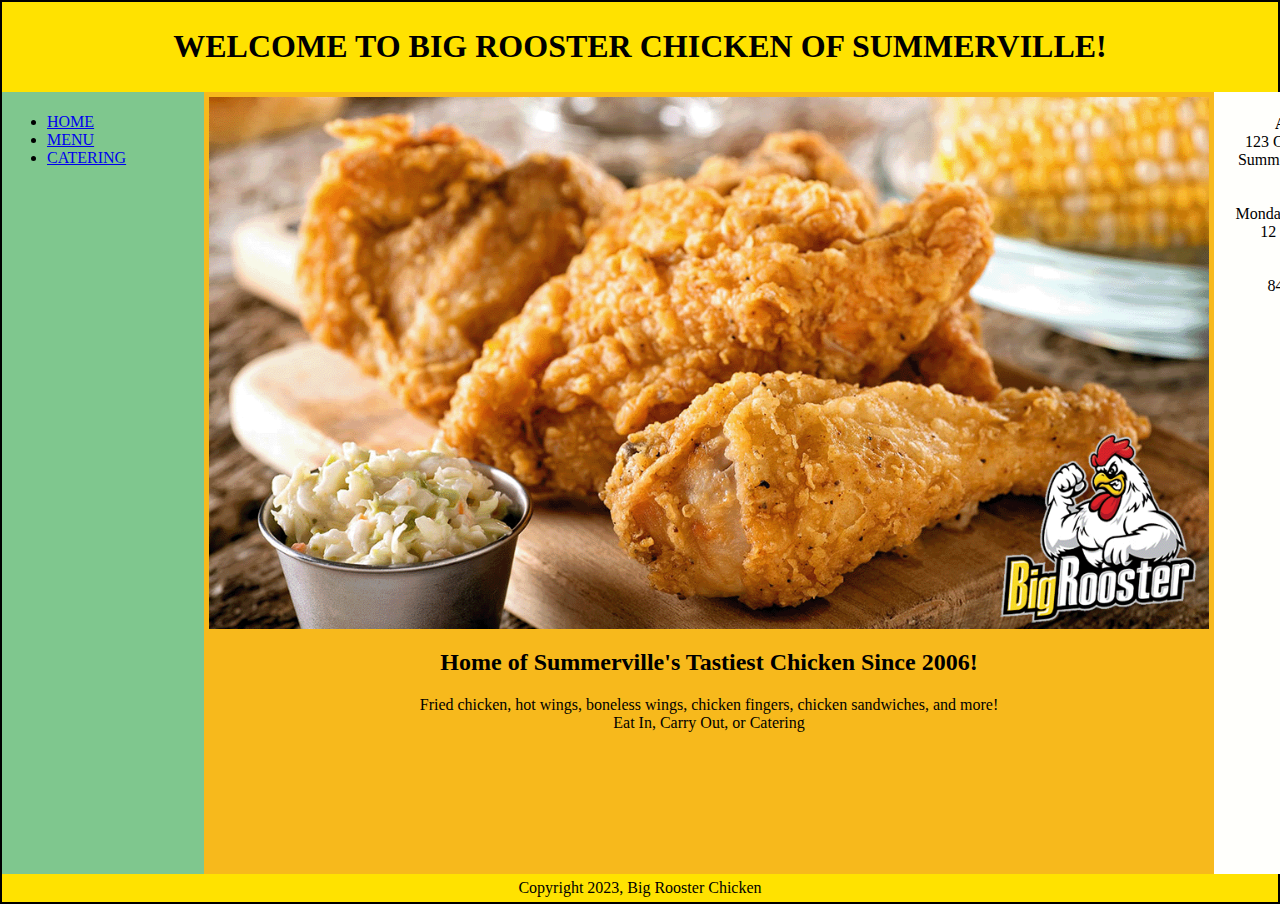
<file: index.html>
<!DOCTYPE html>
<html lang="en">
<head>
    <meta charset="UTF-8">
    <meta name="viewport" content="width=device-width, initial-scale=1.0">
    <link rel="stylesheet" href="style.css">
    <title>Document</title>
</head>
<body>
    <header>
    <h1>WELCOME TO BIG ROOSTER CHICKEN OF SUMMERVILLE!</h1>
    </header>
    <main>
        <nav>
            <ul>
                <li><a href="index.html">HOME</a>
                <li><a href="about.html">MENU</a>
                <li><a href="catering.html">CATERING</a>
              </ul>   
        </nav>
        <article>
            <img src="Big_Chick_Pic2.png" width="1000" height="532">
            <h2>Home of Summerville's Tastiest Chicken Since 2006!</h2>
            Fried chicken, hot wings, boneless wings, chicken fingers, chicken sandwiches, and more!
            <br>
            Eat In, Carry Out, or Catering   
        </article>
        <aside><br> 
            <strong>ADDRESS:</strong>
            <br>
            123 Old Trolley Road
            <br>
            Summerville, SC 29400
            <br>
            <br>
            <strong>HOURS:</strong>
            <br>
            Monday through Sunday
            <br>
            12 p.m. to 9 p.m.
            <br>
            <br>
            <strong>PHONE:</strong>
            <br>
            843.555.CHIX
            <br>
            <br>
        </aside>
    </main>
    <footer>Copyright 2023, Big Rooster Chicken</footer>
</body>
</file>
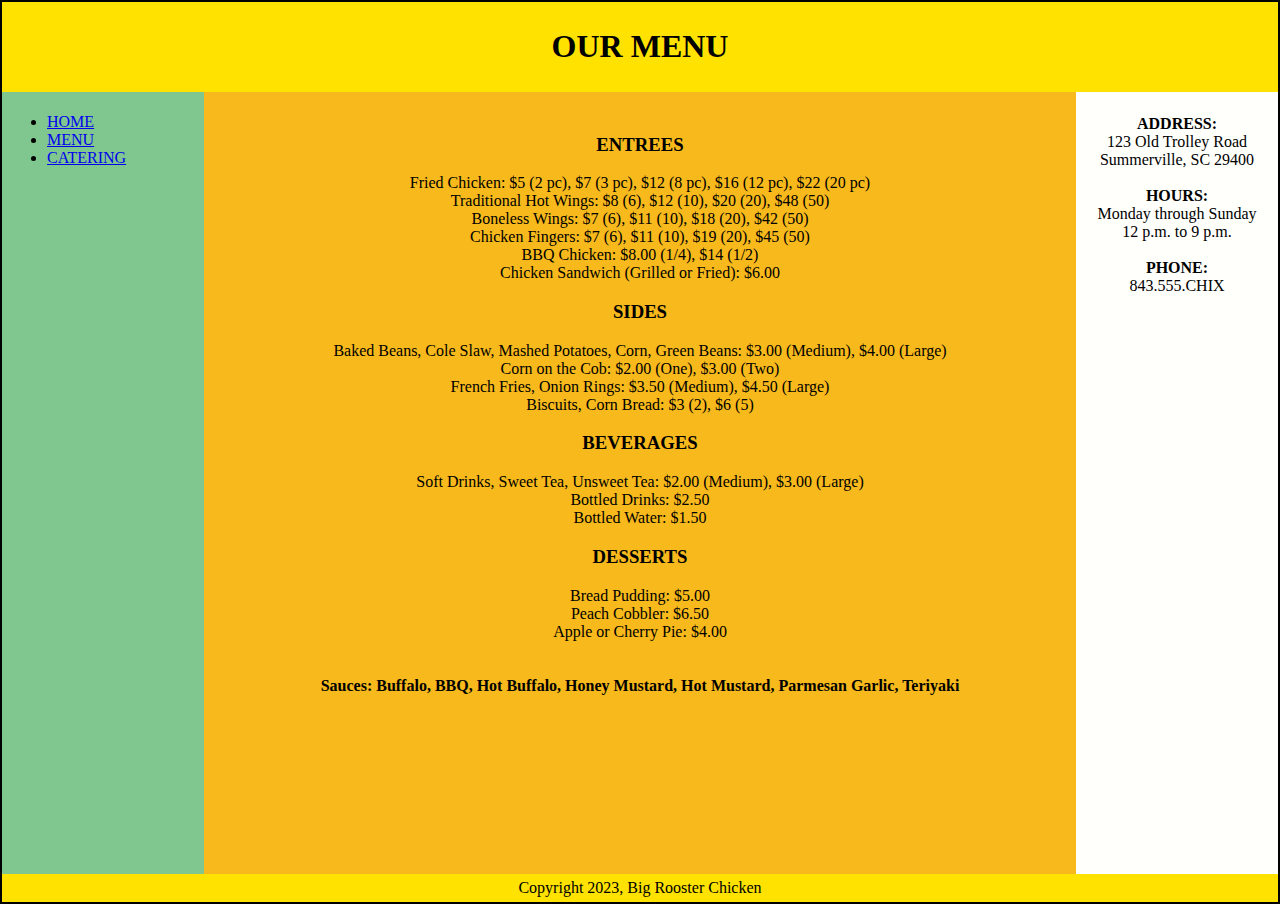
<file: about.html>
<!DOCTYPE html>
<html lang="en">
<head>
    <meta charset="UTF-8">
    <meta name="viewport" content="width=device-width, initial-scale=1.0">
    <link rel="stylesheet" href="style.css">
    <title>Document</title>
</head>
<body>
    <header>
    <h1>OUR MENU</h1>
    </header>
    <main>
      <nav>
          <ul>
              <li><a href="index.html">HOME</a>
              <li><a href="about.html">MENU</a>
              <li><a href="catering.html">CATERING</a>
            </ul>   
      </nav>
      <article>
    <br>
    <h3>ENTREES</h3>
    Fried Chicken: $5 (2 pc), $7 (3 pc), $12 (8 pc), $16 (12 pc), $22 (20 pc)
    <br>
    Traditional Hot Wings: $8 (6), $12 (10), $20 (20), $48 (50) 
    <br>
    Boneless Wings: $7 (6), $11 (10), $18 (20), $42 (50)
    <br>
    Chicken Fingers: $7 (6), $11 (10), $19 (20), $45 (50)
    <br>
    BBQ Chicken: $8.00 (1/4), $14 (1/2)
    <br>
    Chicken Sandwich (Grilled or Fried): $6.00
    <br>
    <h3>SIDES</h3>
    Baked Beans, Cole Slaw, Mashed Potatoes, Corn, Green Beans: $3.00 (Medium), $4.00 (Large)
    <br>
    Corn on the Cob: $2.00 (One), $3.00 (Two)
    <br>
    French Fries, Onion Rings: $3.50 (Medium), $4.50 (Large)
    <br>
    Biscuits, Corn Bread: $3 (2), $6 (5)
    <br>
    <h3>BEVERAGES</h3>
    Soft Drinks, Sweet Tea, Unsweet Tea: $2.00 (Medium), $3.00 (Large)
    <br>
    Bottled Drinks: $2.50
    <br>
    Bottled Water: $1.50
    <br>
    <h3>DESSERTS</h3>
    Bread Pudding: $5.00
    <br>
    Peach Cobbler: $6.50
    <br>
    Apple or Cherry Pie: $4.00
    <br>
    <br>
    <br>
    <strong>Sauces: Buffalo, BBQ, Hot Buffalo, Honey Mustard, Hot Mustard, Parmesan Garlic, Teriyaki</strong>
      <br>
      </article>
      <aside><br> 
        <strong>ADDRESS:</strong>
            <br>
            123 Old Trolley Road
            <br>
            Summerville, SC 29400
            <br>
            <br>
            <strong>HOURS:</strong>
            <br>
            Monday through Sunday
            <br>
            12 p.m. to 9 p.m.
            <br>
            <br>
            <strong>PHONE:</strong>
            <br>
            843.555.CHIX
            <br>
            <br>
    </aside>
</main>
<footer>Copyright 2023, Big Rooster Chicken</footer>
</body>
</html>
</file>
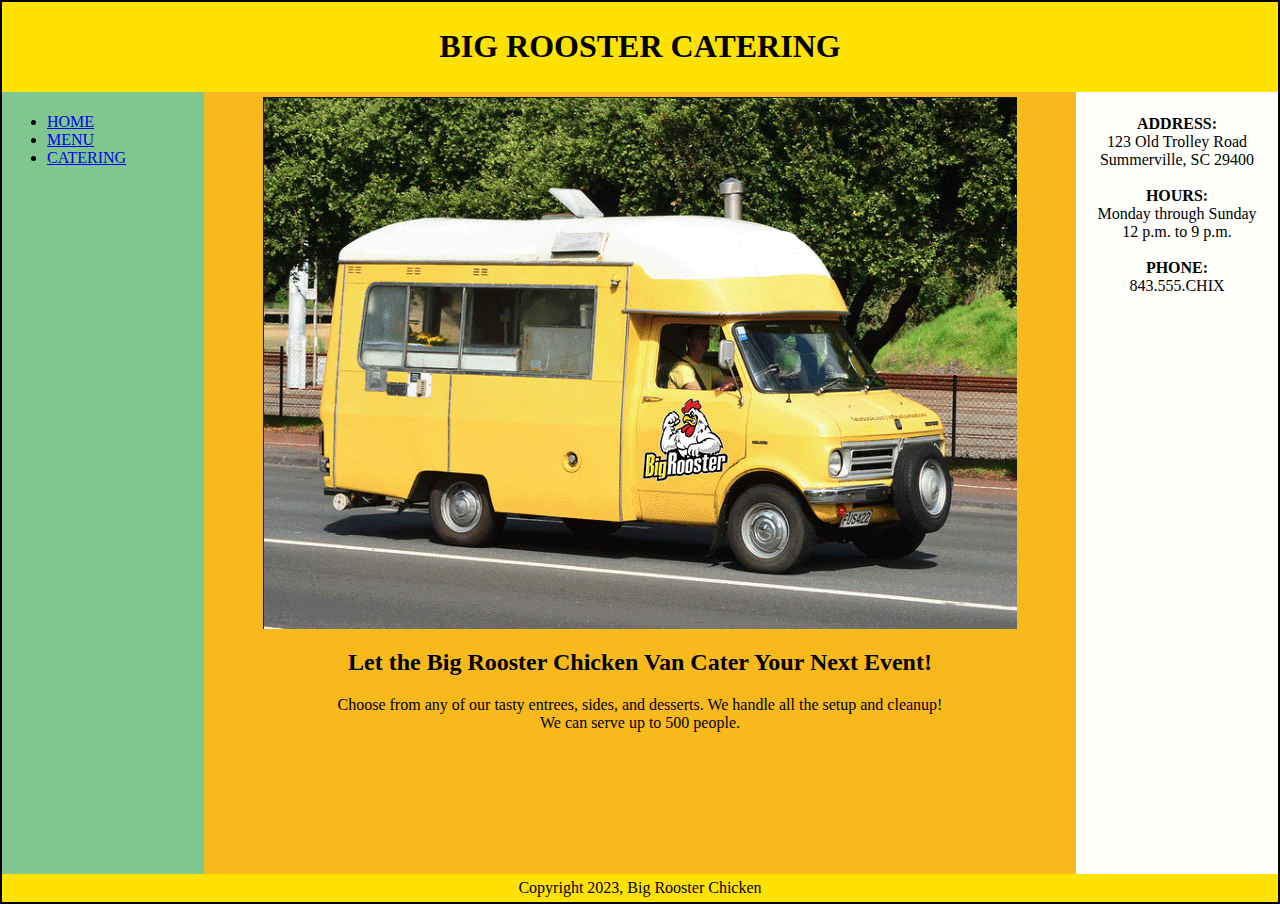
<file: catering.html>
<!DOCTYPE html>
<html lang="en">
<head>
    <meta charset="UTF-8">
    <meta name="viewport" content="width=device-width, initial-scale=1.0">
    <link rel="stylesheet" href="style.css">
    <title>Document</title>
</head>
<body>
    <header>
    <h1>BIG ROOSTER CATERING</h1>
    </header>
    <main>
        <nav>
            <ul>
                <li><a href="index.html">HOME</a>
                <li><a href="about.html">MENU</a>
                <li><a href="catering.html">CATERING</a>
              </ul>   
        </nav>
        <article>
    <img src="Big_Rooster_Van.png">
    <h2>Let the Big Rooster Chicken Van Cater Your Next Event!</h2>
    Choose from any of our tasty entrees, sides, and desserts. We handle all the setup and cleanup!
    <br>
    We can serve up to 500 people. 
    <br><br>
        </article>
        <aside><br> 
            <strong>ADDRESS:</strong>
            <br>
            123 Old Trolley Road
            <br>
            Summerville, SC 29400
            <br>
            <br>
            <strong>HOURS:</strong>
            <br>
            Monday through Sunday
            <br>
            12 p.m. to 9 p.m.
            <br>
            <br>
            <strong>PHONE:</strong>
            <br>
            843.555.CHIX
            <br>
            <br>
        </aside>
    </main>
    <footer>Copyright 2023, Big Rooster Chicken</footer>
</body>
</file>
<file: style.css>
body {
  background-color: rgb(253, 236, 3);
  border: 2px solid #000;
  display: flex;
  min-height: 100vh;
  flex-direction: column;
  padding: 0;
  margin: auto;
}

img {
  display: block;
  margin: auto;
}

header,
nav,
article,
aside,
footer {
  padding: 5px;
}
header {
  background-color: #ffe200;
  text-align: center;
}
nav {
  background-color: #7fc78e;
}
article {
  flex: 1;
  background-color: hwb(43 11% 3%);
  text-align: center;
}
aside {
  background-color: #fffffc;
  text-align: center;
}
main {
  display: flex;
  flex: 1;
}
footer {
  background-color: #ffe200;
  text-align: center;
}

nav,
aside {
  /* 12em is the width of the side columns */
  flex: 0 0 12em;
}
</file>
